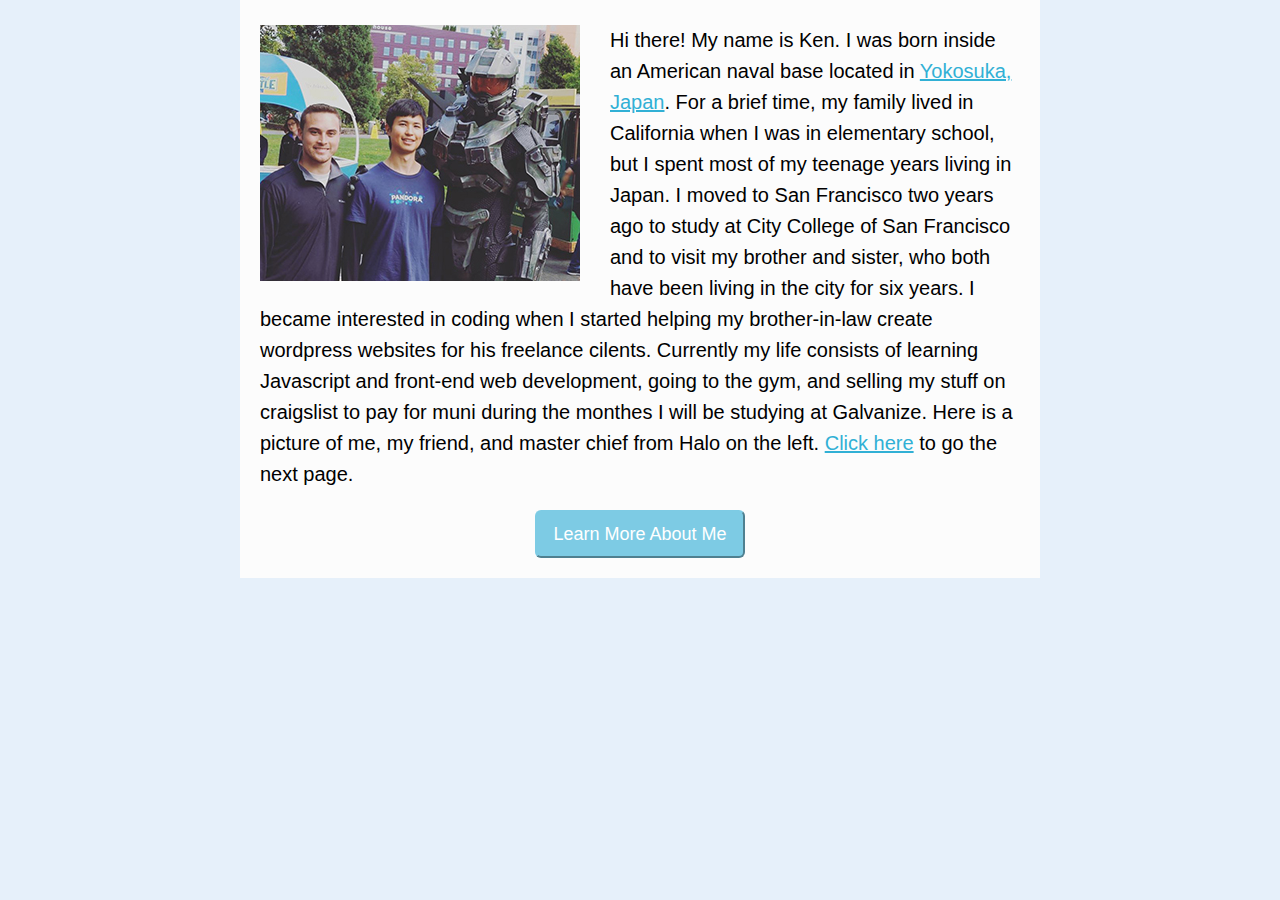
<file: index.html>
<!DOCTYPE html>
<html lang="en">
<head>
  <meta charset="UTF-8">
  <title>Kenneth Korcal</title>
  <link rel="stylesheet" href="css/style.css">
</head>
<body>  
  <div class="container">
      <div class="top">
        <img src="img/profile.jpg" alt="profile">
        <p>Hi there! My name is Ken. I was born inside an American naval base located in <a href="https://en.wikipedia.org/wiki/Yokosuka,_Kanagawa" target='_blank'>Yokosuka, Japan</a>. For a brief time, my family lived in California when I was in elementary school, but I spent most of my teenage years living in Japan. I moved to San Francisco two years ago to study at City College of San Francisco and to visit my brother and sister, who both have been living in the city for six years. I became interested in coding when I started helping my brother-in-law create wordpress websites for his freelance cilents. Currently my life consists of learning Javascript and front-end web development, going to the gym, and selling my stuff on craigslist to pay for muni during the monthes I will be studying at Galvanize. Here is a picture of me, my friend, and master chief from Halo on the left. <a href="goals.html">Click here</a> to go the next page.</p>
      </div><!-- /top -->
      
      <div class="bottom">
        <div class="left">
          <h4>About</h4>
          <table>  
            <tr>
              <td>Name: Kenneth Korcal</td>
            </tr>
            <tr>
              <td>Hometown: Yokosuka Kanagawa, Japan</td>
            </tr>
            <tr>
              <td>Age: 24</td>
            </tr>
            <tr>
              <td>Ethnicity: Japanese and American</td>
            </tr>
            <tr>
              <td>Siblings: Sister and brother</td>
            </tr>
          </table>
        </div><!-- /left 

     --><div class="right">
          <h4>Favorites</h4>
          <table>
            <tr>
              <td>Color: Blue</td>
            </tr>
            <tr>
              <td>Food: Curry &amp; rice, omelette</td>
            </tr>
            <tr>
              <td>Music: Rock, some metal, some hiphop</td>
            </tr>
            <tr>
              <td>Movies: Apocalypto, Matrix, Kung Fury</td>
            </tr>
            <tr>
              <td>Hobbies: Workout, watch youtube, karate</td>
            </tr>
          </table>
        </div><!-- /right -->
      </div><!-- /bottom -->

      <div class="btn">
        <button id='btn'>Learn More About Me</button>
      </div><!-- /btn -->
  </div><!-- /container -->

<script src='js/jquery-1.12.0.min.js'></script>
<script src='js/btn.js'></script>
</body>
</html>
</file>
<file: css/style.css>
html {
  box-sizing: border-box;
}
*, *:before, *:after {
  box-sizing: inherit;
}
html, body {
  padding: 0;
  margin: 0;
}
body {
  background-color: rgb(230,240,250);
  font-size: 20px;
  line-height: 31px;
  font-family: "HelveticaNeue-Light", "Helvetica Neue Light",
               "Helvetica Neue", Helvetica, Arial, 
               "Lucida Grande", sans-serif; 
  font-weight: 300;
}
a {
  color: #31b0d5;
}
.container {
  width: 800px;
  margin: 0 auto;
  padding: 5px 20px 20px 20px;
  background-color: #fcfcfc;
}
.top img {
  float: left;
  margin-right: 30px;
}
.left, .right {
  width: 50%;
  display: inline-block;
}
.bottom {
  display: none;
  margin-bottom: 20px;
}
.bottom h4 {
  margin: 10px 0;
}
table {
  width: 100%;
}
tr:nth-child(even){
  background-color: #f6f6f5;      
}
tr:nth-child(odd){
  background-color: #ececec;
}
td {
  padding: 0 5px;
}
.btn {
  text-align: center;
}
button {
  padding: 10px 16px;
  font-size: 18px;
  line-height: 1.3333333;
  border-radius: 6px;
  color: #fff;
  background-color: #7DCBE4;
  border-color: #7DCBE4;
  outline: 0;
}
button:hover {
  background-color: #31b0d5;
  cursor: pointer;
}
.gif {
  margin-top: 25px;
}
.gif img {
  display: none;
  margin: 0 auto;
  position: relative; 
}
.gif .on {
  display: block;
}
</file>
